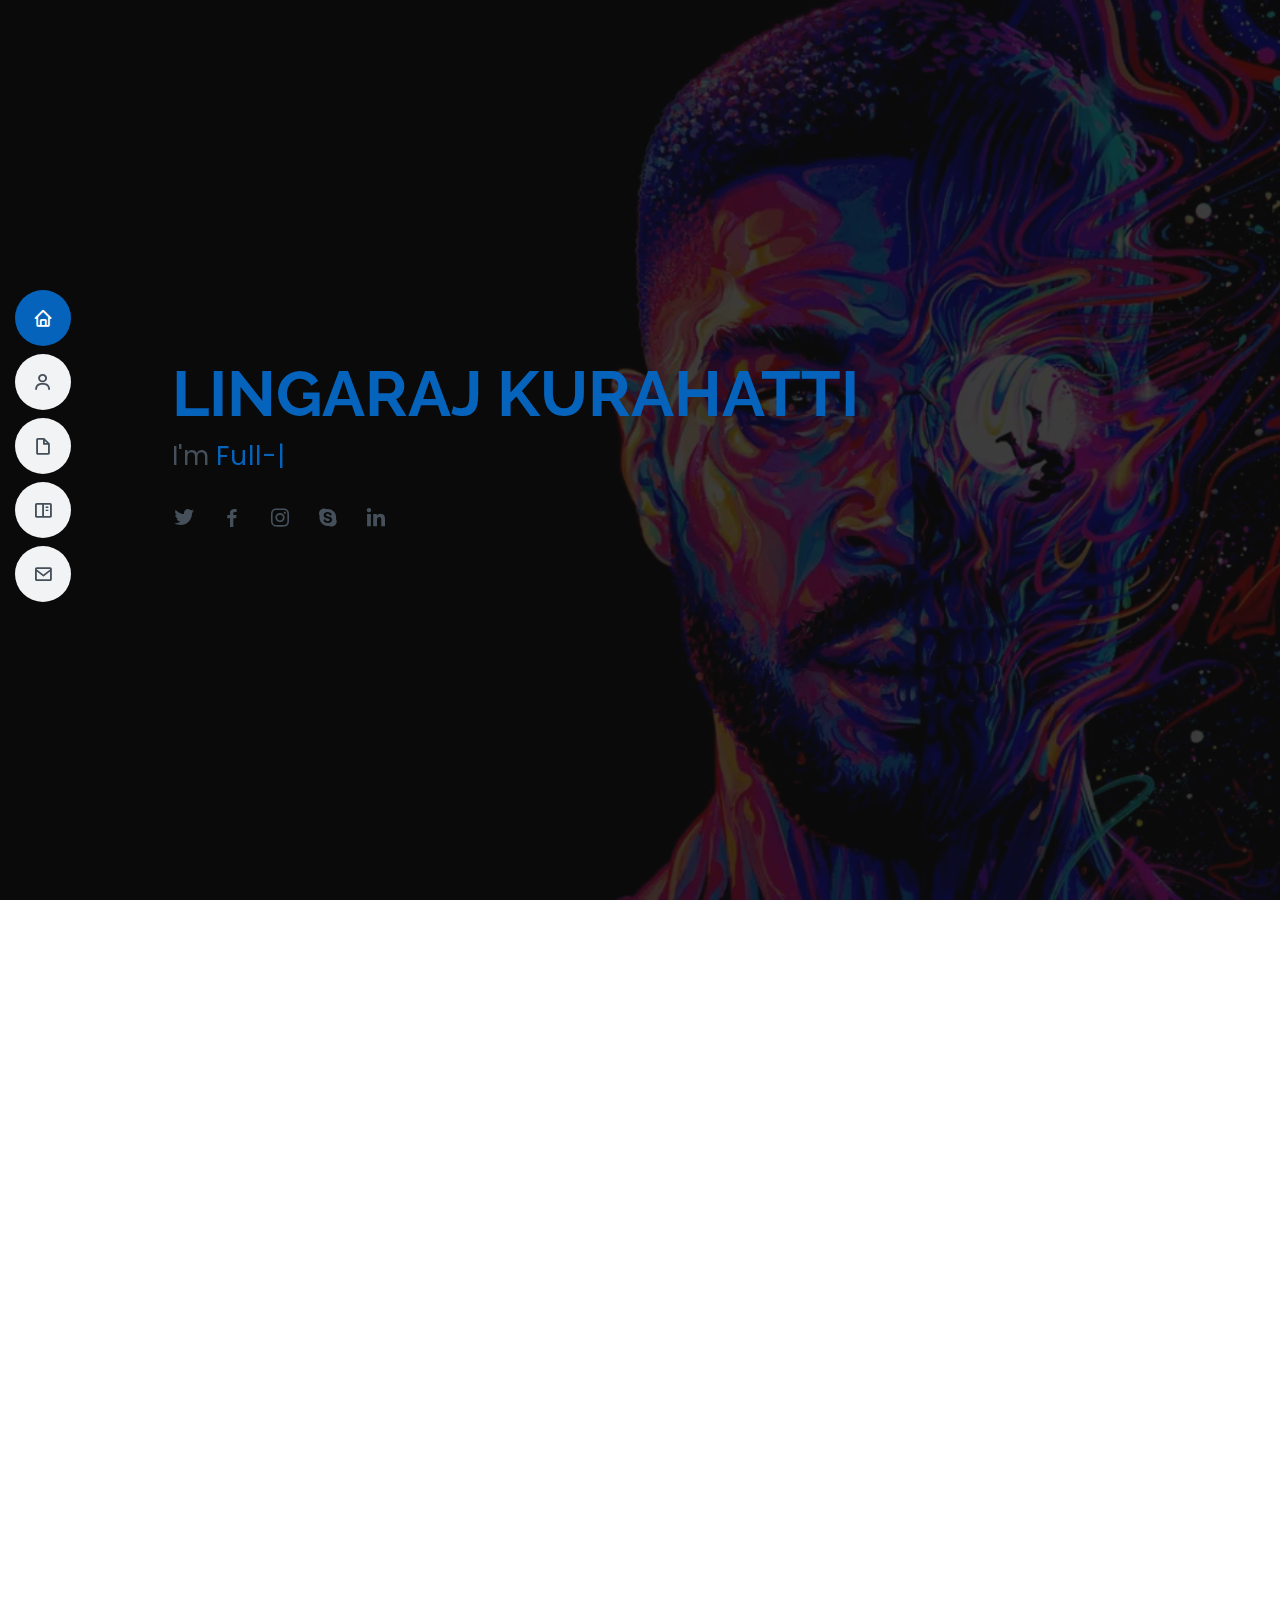
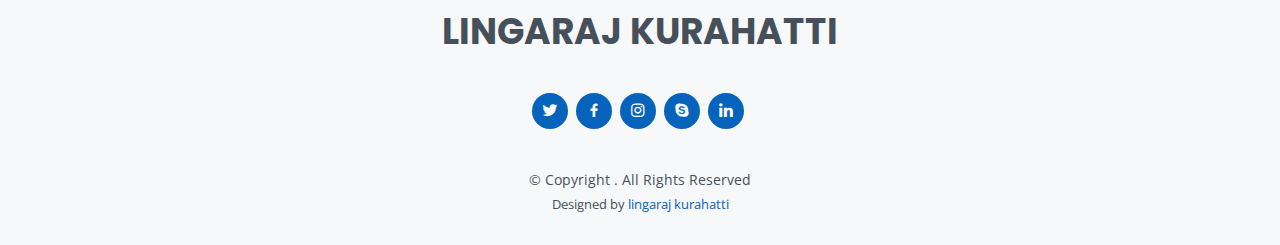
<file: index.html>
<!DOCTYPE html>
<html lang="en">

<head>
    <meta charset="utf-8">
    <meta content="width=device-width, initial-scale=1.0" name="viewport">

    <title>LK</title>
    <link rel="icon" href="assets/img/portfolio/lkrdg[.png" type="image/icon type">
    <meta content="" name="description">
    <meta content="" name="keywords">

    <!-- Favicons -->
    <link href="IMG_20211020_113416.jpg" rel="apple-touch-icon">

    <!-- Google Fonts -->
    <link href="https://fonts.googleapis.com/css?family=Open+Sans:300,300i,400,400i,600,600i,700,700i|Raleway:300,300i,400,400i,500,500i,600,600i,700,700i|Poppins:300,300i,400,400i,500,500i,600,600i,700,700i" rel="stylesheet">

    <!-- Vendor CSS Files -->
    <link href="assets/vendor/aos/aos.css" rel="stylesheet">
    <link href="assets/vendor/bootstrap/css/bootstrap.min.css" rel="stylesheet">
    <link href="assets/vendor/bootstrap-icons/bootstrap-icons.css" rel="stylesheet">
    <link href="assets/vendor/boxicons/css/boxicons.min.css" rel="stylesheet">
    <link href="assets/vendor/glightbox/css/glightbox.min.css" rel="stylesheet">
    <link href="assets/vendor/swiper/swiper-bundle.min.css" rel="stylesheet">

    <!-- Template Main CSS File -->
    <link href="assets/css/style.css" rel="stylesheet">


</head>

<body>

    <!-- ======= Mobile nav toggle button ======= -->
    <!-- <button type="button" class="mobile-nav-toggle d-xl-none"><i class="bi bi-list mobile-nav-toggle"></i></button> -->
    <i class="bi bi-list mobile-nav-toggle d-xl-none"></i>
    <!-- ======= Header ======= -->
    <header id="header" class="d-flex flex-column justify-content-center">

        <nav id="navbar" class="navbar nav-menu">
            <ul>
                <li><a href="#hero" class="nav-link scrollto active"><i class="bx bx-home"></i> <span>Home</span></a></li>
                <li><a href="#about" class="nav-link scrollto"><i class="bx bx-user"></i> <span>About</span></a></li>
                <li><a href="#resume" class="nav-link scrollto"><i class="bx bx-file-blank"></i> <span>Resume</span></a></li>
                <li><a href="#portfolio" class="nav-link scrollto"><i class="bx bx-book-content"></i> <span>Portfolio</span></a></li>
                <!-- <li><a href="#services" class="nav-link scrollto"><i class="bx bx-server"></i> <span>Services</span></a></li> -->
                <li><a href="#contact" class="nav-link scrollto"><i class="bx bx-envelope"></i> <span>Contact</span></a></li>
            </ul>
        </nav>
        <!-- .nav-menu -->

    </header>
    <!-- End Header -->

    <!-- ======= Hero Section ======= -->
    <section id="hero" class="d-flex flex-column justify-content-center">
        <div class="container" data-aos="zoom-in" data-aos-delay="100">
            <h1>LINGARAJ KURAHATTI</h1>
            <p>I'm <span class="typed" data-typed-items="Full-Stack Developer,Web Developer,Wordpress Developer "></span></p>
            <div class="social-links">
                <a href="https://twitter.com/thesachin79?t=vKYsXTBSpNe8LNmCXF4G-A&s=08" class="twitter"><i class="bx bxl-twitter"></i></a>
                <a href="https://www.facebook.com/linga.kurahatti" class="facebook"><i class="bx bxl-facebook"></i></a>
                <a href="https://www.instagram.com/thesachin_____/" class="instagram"><i class="bx bxl-instagram"></i></a>
                <a href="#" class="google-plus"><i class="bx bxl-skype"></i></a>
                <a href="https://www.linkedin.com/in/lpkurahatti" class="linkedin"><i class="bx bxl-linkedin"></i></a>
            </div>
        </div>
    </section>
    <!-- End Hero -->

    <main id="main">

        <!-- ======= About Section ======= -->
        <section id="about" class="about">
            <div class="container" data-aos="fade-up">

                <div class="section-title">
                    <h2>About</h2>
                    <p>lingaraj about</p>
                </div>

                <div class="row">
                    <div class="col-lg-4">
                        <img src="assets/img/portfolio/IMG_20220707_215249_209.jpg" class="img-fluid im" width="300px" alt="">
                    </div>
                    <div class="col-lg-8 pt-4 pt-lg-0 content">
                        <h3>Full-Stack Developer &amp; Web Developer &amp; WordPress Developer.</h3>
                        <!-- <p class="fst-italic">
                            Lorem ipsum dolor sit amet, consectetur adipiscing elit, sed do eiusmod tempor incididunt ut labore et dolore magna aliqua.
                        </p> -->
                        <div class="row">
                            <div class="col-lg-6">
                                <ul>
                                    <li><i class="bi bi-chevron-right"></i> <strong>Birthday:</strong> <span>5 April 1999</span></li>
                                    <li><i class="bi bi-chevron-right"></i> <strong>Phone:</strong> <span>+91 702 282 6779</span></li>
                                    <li><i class="bi bi-chevron-right"></i> <strong>City:</strong> <span>Karnataka, India</span></li>
                                </ul>
                            </div>
                            <div class="col-lg-6">
                                <ul>
                                    <li><i class="bi bi-chevron-right"></i> <strong>Age:</strong> <span>22</span></li>
                                    <li><i class="bi bi-chevron-right"></i> <strong>Degree:</strong> <span>Diploma</span></li>
                                    <li><i class="bi bi-chevron-right"></i> <strong>PhEmailone:</strong> <span>kurahattilingaraj2179@gmail.com</span></li>

                                </ul>
                            </div>
                        </div>
                        <p>
                            I am Lingaraj Kurahatti a computer science enthusiast, specialising in Full Stack Development mainly with PHP (Laravel) Javascript, React js, WordPress, I would love a given opportunity to work with Your Company in an esteemed environment. And I assure you to excel in the role given.
                        </p>
                    </div>
                </div>

            </div>
        </section>
        <!-- End About Section -->

        <!-- ======= Facts Section ======= -->
        <!-- <section id="facts" class="facts">
            <div class="container" data-aos="fade-up">

                <div class="section-title">
                    <h2>Facts</h2>
                    <p>Magnam dolores commodi suscipit. Necessitatibus eius consequatur ex aliquid fuga eum quidem. Sit sint consectetur velit. Quisquam quos quisquam cupiditate. Et nemo qui impedit suscipit alias ea. Quia fugiat sit in iste officiis commodi
                        quidem hic quas.</p>
                </div>

                <div class="row">

                    <div class="col-lg-3 col-md-6">
                        <div class="count-box">
                            <i class="bi bi-emoji-smile"></i>
                            <span data-purecounter-start="0" data-purecounter-end="232" data-purecounter-duration="1" class="purecounter"></span>
                            <p>Happy Clients</p>
                        </div>
                    </div>

                    <div class="col-lg-3 col-md-6 mt-5 mt-md-0">
                        <div class="count-box">
                            <i class="bi bi-journal-richtext"></i>
                            <span data-purecounter-start="0" data-purecounter-end="521" data-purecounter-duration="1" class="purecounter"></span>
                            <p>Projects</p>
                        </div>
                    </div>

                    <div class="col-lg-3 col-md-6 mt-5 mt-lg-0">
                        <div class="count-box">
                            <i class="bi bi-headset"></i>
                            <span data-purecounter-start="0" data-purecounter-end="1463" data-purecounter-duration="1" class="purecounter"></span>
                            <p>Hours Of Support</p>
                        </div>
                    </div>

                    <div class="col-lg-3 col-md-6 mt-5 mt-lg-0">
                        <div class="count-box">
                            <i class="bi bi-award"></i>
                            <span data-purecounter-start="0" data-purecounter-end="25" data-purecounter-duration="1" class="purecounter"></span>
                            <p>Awards</p>
                        </div>
                    </div>

                </div>

            </div>
        </section> -->
        <!-- End Facts Section -->

        <!-- ======= Skills Section ======= -->
        <section id="skills" class="skills section-bg">
            <div class="container" data-aos="fade-up">

                <div class="section-title">
                    <h2>Skills</h2>
                    <p>I had initially started as a Full Stack Developer focusing on PHP Laravel, Html/CSS, WordPress for designing elegant and intuitive websites. I have also developed an interest in React JS to create interactive web apps.</p>
                </div>

                <div class="row skills-content">

                    <div class="col-lg-6">

                        <div class="progress">
                            <span class="skill">HTML <i class="val">100%</i></span>
                            <div class="progress-bar-wrap">
                                <div class="progress-bar" role="progressbar" aria-valuenow="100" aria-valuemin="0" aria-valuemax="100"></div>
                            </div>
                        </div>

                        <div class="progress">
                            <span class="skill">CSS <i class="val">90%</i></span>
                            <div class="progress-bar-wrap">
                                <div class="progress-bar" role="progressbar" aria-valuenow="90" aria-valuemin="0" aria-valuemax="100"></div>
                            </div>
                        </div>

                        <div class="progress">
                            <span class="skill">React js<i class="val">50%</i></span>
                            <div class="progress-bar-wrap">
                                <div class="progress-bar" role="progressbar" aria-valuenow="50" aria-valuemin="0" aria-valuemax="100"></div>
                            </div>
                        </div>
                        <div class="progress">
                            <span class="skill">Bootstrap <i class="val">80%</i></span>
                            <div class="progress-bar-wrap">
                                <div class="progress-bar" role="progressbar" aria-valuenow="80" aria-valuemin="0" aria-valuemax="100"></div>
                            </div>
                        </div>

                        <div class="progress">
                            <span class="skill">JavaScript <i class="val">75%</i></span>
                            <div class="progress-bar-wrap">
                                <div class="progress-bar" role="progressbar" aria-valuenow="75" aria-valuemin="0" aria-valuemax="100"></div>
                            </div>
                        </div>

                    </div>

                    <div class="col-lg-6">

                        <div class="progress">
                            <span class="skill">PHP <i class="val">80%</i></span>
                            <div class="progress-bar-wrap">
                                <div class="progress-bar" role="progressbar" aria-valuenow="80" aria-valuemin="0" aria-valuemax="100"></div>
                            </div>
                        </div>

                        <div class="progress">
                            <span class="skill">mysql<i class="val">60%</i></span>
                            <div class="progress-bar-wrap">
                                <div class="progress-bar" role="progressbar" aria-valuenow="60" aria-valuemin="0" aria-valuemax="100"></div>
                            </div>
                        </div>

                        <div class="progress">
                            <span class="skill">WIX <i class="val">90%</i></span>
                            <div class="progress-bar-wrap">
                                <div class="progress-bar" role="progressbar" aria-valuenow="90" aria-valuemin="0" aria-valuemax="100"></div>
                            </div>
                        </div>
                        <div class="progress">
                            <span class="skill">Wordpress<i class="val">90%</i></span>
                            <div class="progress-bar-wrap">
                                <div class="progress-bar" role="progressbar" aria-valuenow="90" aria-valuemin="0" aria-valuemax="100"></div>
                            </div>
                        </div>

                        

                        <div class="progress">
                            <span class="skill">laravel<i class="val">60%</i></span>
                            <div class="progress-bar-wrap">
                                <div class="progress-bar" role="progressbar" aria-valuenow="60" aria-valuemin="0" aria-valuemax="100"></div>
                            </div>
                        </div>

                    </div>

                </div>

            </div>
        </section>
        <!-- End Skills Section -->

        <!-- ======= Resume Section ======= -->
        <section id="resume" class="resume">
            <div class="container" data-aos="fade-up">

                <div class="section-title">
                    <h2>Resume</h2>
                    <!-- <p>Magnam dolores commodi suscipit. Necessitatibus eius consequatur ex aliquid fuga eum quidem. Sit sint consectetur velit. Quisquam quos quisquam cupiditate. Et nemo qui impedit suscipit alias ea. Quia fugiat sit in iste officiis commodi
                        quidem hic quas.</p> -->
                </div>

                <div class="row">
                    <div class="col-lg-6">
                        <h3 class="resume-title">Sumary</h3>
                        <div class="resume-item pb-0">
                            <h4>LINGARAJ KURAHATTI</h4>
                            <p><em> I am Lingaraj Kurahatti a computer science enthusiast, specialising in Full Stack Development mainly with PHP (Laravel) Javascript, React js, WordPress, I would love a given opportunity to work with Your Company in an esteemed environment. And I assure you to excel in the role given.</em></p>
                            <ul>
                                <li>konkana kurahatti</li>
                                <li>(702) 282-6779</li>
                                <li>kurahattilingaraj@gmail.com</li>
                            </ul>
                        </div>

                        <h3 class="resume-title">Education</h3>
                        <div class="resume-item">
                            <h4>diploma computer science </h4>
                            <h5>2016 - 2020</h5>
                            <p><em>Goverment Polytechnic Hubli</em></p>
                            <p>My college, Government Polytechnic for which I acquired a Diploma in Comp Sci, Hubli has sowed a seed of fundamentals of computer science and from which later I developed a keen interest in learning web development.</p>
                        </div>
                        <div class="resume-item">
                            <h4>10TH</h4>
                            <h5>2015</h5>
                            <p><em>S S R H S S SIDDAGANGA MATH TUMKUR</em></p>
                            <p>I have cleared my school in Tumkur, SSRHSS Siddaganga math Tumkur, in prominent schools. As a curious student, my school’s teachers have answered a lot of my queries. Hence I managed to get a result of 78% in SSLC.</p>
                        </div>
                    </div>
                    <div class="col-lg-6">
                        <h3 class="resume-title">Professional Experience</h3>
                          <div class="resume-item">
                            <h4>Wordpress Developer</h4>
                            <h5>2022 - 2023</h5>
                            <p><em>Creative Nuts</em></p>
                            <!-- <ul>
                                <li>Developed numerous marketing programs (logos, brochures,infographics, presentations, and advertisements).</li>
                                <li>Managed up to 5 projects or tasks at a given time while under pressure</li>
                                <li>Recommended and consulted with clients on the most appropriate graphic design</li>
                                <li>Created 4+ design presentations and proposals a month for clients and account managers</li>
                            </ul> -->
                            <p>Here I joined WordPress Designer and accomplished several tasks and became Full Stack Developer with taking lead in projects.</p>
                        </div>
                        <div class="resume-item">
                            <h4>full-stack developer</h4>
                            <h5>2021 - 2022</h5>
                            <p><em>Suvarna tech solution Hubli</em></p>
                            <p>Joined Suvarna Tech Solution and completed several projects and gained tons of experience in Software Engineering. I am currently working there as a Full Stack Developer</p>
                        </div>
                        <a  href="assets/img/portfolio/LINGARAJ.pdf" class="button-63" download="assets/img/portfolio/LINGARAJ's Resume.pdf" role="button">RESUME</a>
                    </div>
                </div>
            </div>
        </section>
        <!-- End Resume Section -->

        <!-- ======= Portfolio Section ======= -->
        <section id="portfolio" class="portfolio section-bg">
            <div class="container" data-aos="fade-up">

                <div class="section-title">
                    <h2>Portfolio</h2>
                    <p></p>
                </div>

                <div class="row">
                    <div class="col-lg-12 d-flex justify-content-center" data-aos="fade-up" data-aos-delay="100">
                        <ul id="portfolio-flters">
                            <li data-filter="*" class="filter-active">All</li>
                            <li data-filter=".filter-app">WORDPRESS</li>
                            <li data-filter=".filter-web">Web</li>
                        </ul>
                    </div>
                </div>

                <div class="row portfolio-container" data-aos="fade-up" data-aos-delay="200">

                    <div class="col-lg-4 col-md-6 portfolio-item filter-app">
                        <div class="portfolio-wrap">
                            <img src="assets/img/portfolio/Screenshot 2022-03-24 105422.jpg" class="img-fluid" alt="">
                            <div class="portfolio-info">
                                <h4>GO GO GADGETS</h4>
                                <p>WORDPRESS</p>
                                <div class="portfolio-links">
                                    <a href="assets/img/portfolio/go 2.jpg" data-gallery="portfolioGallery" class="portfolio-lightbox" title="e commerce using Wordpress"><i class="bx bx-plus"></i></a>
                                    <a href="portfolio-details.html" class="portfolio-details-lightbox" data-glightbox="type: external" title="Portfolio Details"><i class="bx bx-link"></i></a>
                                </div>
                            </div>
                        </div>
                    </div>

                    <div class="col-lg-4 col-md-6 portfolio-item filter-web">
                        <div class="portfolio-wrap">
                            <img src="assets/img/portfolio/rcb.png" class="img-fluid" alt="">
                            <div class="portfolio-info">
                                <h4>RCB</h4>
                                <p>JavaScript</p>
                                <div class="portfolio-links">
                                    <a href="assets/img/portfolio/rcb.png" data-gallery="portfolioGallery" class="portfolio-lightbox" title="Static web page using JavaScript"><i class="bx bx-plus"></i></a>
                                    <a href="assets/web/rcb.html" class="portfolio-details-lightbox" data-glightbox="type: external" title="Portfolio Details"><i class="bx bx-link"></i></a>
                                </div>
                            </div>
                        </div>
                    </div>

                    <div class="col-lg-4 col-md-6 portfolio-item filter-app">
                        <div class="portfolio-wrap">
                            <img src="assets/img/portfolio/photo1.jpg" class="img-fluid" alt="">
                            <div class="portfolio-info">
                                <h4>
                                    Creative Photography</h4>
                                <p>WORDPRESS</p>
                                <div class="portfolio-links">
                                    <a href="assets/img/portfolio/photo2.jpg" data-gallery="portfolioGallery" class="portfolio-lightbox" title="Creative Photography using WordPress"><i class="bx bx-plus"></i></a>
                                    <a href="portfolio-details.html" class="portfolio-details-lightbox" data-glightbox="type: external" title="Portfolio Details"><i class="bx bx-link"></i></a>
                                </div>
                            </div>
                        </div>
                    </div> 

                     <div class="col-lg-4 col-md-6 portfolio-item filter-web">
                        <div class="portfolio-wrap">
                            <img src="assets/img/portfolio/how to start screen recording in windows 11 - Google Search - Google Chrome 28-03-2022 12_36_38.png" class="img-fluid" alt="">
                            <div class="portfolio-info">
                                <h4>NETFLIX CLONE</h4>
                                <p>REACT JS</p>
                                <div class="portfolio-links">
                                    <a href="assets/img/portfolio/how to start screen recording in windows 11 - Google Search - Google Chrome 28-03-2022 12_36_38.png" data-gallery="portfolioGallery" class="portfolio-lightbox" title="NETFLIX CLONE USING REACT JS"><i class="bx bx-plus"></i></a>
                                    <a href="portfolio-details.html" class="portfolio-details-lightbox" data-glightbox="type: external" title="Portfolio Details"><i class="bx bx-link"></i></a>
                                </div>
                            </div>
                        </div>
                    </div>
                    
                    <div class="col-lg-4 col-md-6 portfolio-item filter-web">
                        <div class="portfolio-wrap">
                            <img src="assets/img/portfolio/REACTPORTFOLIO.png" class="img-fluid" alt="">
                            <div class="portfolio-info">
                                <h4>PORTFOLIO</h4>
                                <p>REACT JS</p>
                                <div class="portfolio-links">
                                    <a href="assets/img/portfolio/REACTPORTFOLIO.png" data-gallery="portfolioGallery" class="portfolio-lightbox" title="PORTFOLIO USING REACT JS"><i class="bx bx-plus"></i></a>
                                    <a href="portfolio-details.html" class="portfolio-details-lightbox" data-glightbox="type: external" title="Portfolio Details"><i class="bx bx-link"></i></a>
                                </div>
                            </div>
                        </div>
                    </div>


                    <div class="col-lg-4 col-md-6 portfolio-item filter-web">
                        <div class="portfolio-wrap">
                            <img src="assets/img/portfolio/covid.png" class="img-fluid" alt="">
                            <div class="portfolio-info">
                                <h4>COVID-19</h4>
                                <p>covid-19</p>
                                <div class="portfolio-links">
                                    <a href="assets/img/portfolio/covid.png" data-gallery="portfolioGallery" class="portfolio-lightbox" title="COVID-19 "><i class="bx bx-plus"></i></a>
                                    <a href="https://sachinkkt.github.io/covid-19/" class="portfolio-details-lightbox" data-glightbox="type: external" title="Portfolio Details"><i class="bx bx-link"></i></a>
                                </div>
                            </div>
                        </div>
                    </div>

                     <div class="col-lg-4 col-md-6 portfolio-item filter-app">
                        <div class="portfolio-wrap">
                            <img src="assets/img/portfolio/crypto news.png" class="img-fluid" alt="">
                            <div class="portfolio-info">
                                <h4>Crypto news</h4>
                                <p>WORDPRESS</p>
                                <div class="portfolio-links">
                                    <a href="assets/img/portfolio/crypto news.png" data-gallery="portfolioGallery" class="portfolio-lightbox" title="Crypto News using WordPress"><i class="bx bx-plus"></i></a>
                                    <a href="portfolio-details.html" class="portfolio-details-lightbox" data-glightbox="type: external" title="Portfolio Details"><i class="bx bx-link"></i></a>
                                </div>
                            </div>
                        </div>
                    </div>

                    <div class="col-lg-4 col-md-6 portfolio-item filter-web">
                        <div class="portfolio-wrap">
                            <img src="assets/img/portfolio/bike1.jpg" class="img-fluid" alt="">
                            <div class="portfolio-info">
                                <h4> Online Bike Rental</h4>
                                <p>PHP</p>
                                <div class="portfolio-links">
                                    <a href="assets/img/portfolio/bike2.jpg" data-gallery="portfolioGallery" class="portfolio-lightbox" title="Online Bike Rental using PHP"><i class="bx bx-plus"></i></a>
                                    <a href="portfolio-details.html" class="portfolio-details-lightbox" data-glightbox="type: external" title="Portfolio Details"><i class="bx bx-link"></i></a>
                                </div>
                            </div>
                        </div>
                    </div> 

                    <div class="col-lg-4 col-md-6 portfolio-item filter-web">
                        <div class="portfolio-wrap">
                            <img src="assets/img/portfolio/net1.jpg" class="img-fluid" alt="">
                            <div class="portfolio-info">
                                <h4>PHP NETFLIX CLONE</h4>
                                <p>PHP</p>
                                <div class="portfolio-links">
                                    <a href="assets/img/portfolio/net2.jpg" data-gallery="portfolioGallery" class="portfolio-lightbox" title="PHP NETFLIX CLONE USING PHP"><i class="bx bx-plus"></i></a>
                                    <a href="portfolio-details.html" class="portfolio-details-lightbox" data-glightbox="type: external" title="Portfolio Details"><i class="bx bx-link"></i></a>
                                </div>
                            </div>
                        </div>
                    </div> 

                    <div class="col-lg-4 col-md-6 portfolio-item filter-web">
                        <div class="portfolio-wrap">
                            <img src="assets/img/portfolio/web1.png" class="img-fluid" alt="">
                            <div class="portfolio-info">
                                <h4>LARAVEL E-COMMERCE</h4>
                                <p>laravel</p>
                                <div class="portfolio-links">
                                    <a href="assets/img/portfolio/web1.png" data-gallery="portfolioGallery" class="portfolio-lightbox" title="LARAVEL"><i class="bx bx-plus"></i></a>
                                    <a href="assets/web/covid.html" class="portfolio-details-lightbox" data-glightbox="type: external" title="Portfolio Details"><i class="bx bx-link"></i></a>
                                </div>
                            </div>
                        </div>
                    </div>

                </div>

            </div>
        </section>
        <!-- End Portfolio Section -->

        <!-- ======= Services Section ======= -->
        <!-- <section id="services" class="services">
            <div class="container" data-aos="fade-up">

                <div class="section-title">
                    <h2>Services</h2>
                    <p>Magnam dolores commodi suscipit. Necessitatibus eius consequatur ex aliquid fuga eum quidem. Sit sint consectetur velit. Quisquam quos quisquam cupiditate. Et nemo qui impedit suscipit alias ea. Quia fugiat sit in iste officiis commodi
                        quidem hic quas.</p>
                </div>

                <div class="row">

                    <div class="col-lg-4 col-md-6 d-flex align-items-stretch" data-aos="zoom-in" data-aos-delay="100">
                        <div class="icon-box iconbox-blue">
                            <div class="icon">
                                <svg width="100" height="100" viewBox="0 0 600 600" xmlns="http://www.w3.org/2000/svg">
                  <path stroke="none" stroke-width="0" fill="#f5f5f5" d="M300,521.0016835830174C376.1290562159157,517.8887921683347,466.0731472004068,529.7835943286574,510.70327084640275,468.03025145048787C554.3714126377745,407.6079735673963,508.03601936045806,328.9844924480964,491.2728898941984,256.3432110539036C474.5976632858925,184.082847569629,479.9380746630129,96.60480741107993,416.23090153303,58.64404602377083C348.86323505073057,18.502131276798302,261.93793281208167,40.57373210992963,193.5410806939664,78.93577620505333C130.42746243093433,114.334589627462,98.30271207620316,179.96522072025542,76.75703585869454,249.04625023123273C51.97151888228291,328.5150500222984,13.704378332031375,421.85034740162234,66.52175969318436,486.19268352777647C119.04800174914682,550.1803526380478,217.28368757567262,524.383925680826,300,521.0016835830174"></path>
                </svg>
                                <i class="bx bxl-dribbble"></i>
                            </div>
                            <h4><a href="">Lorem Ipsum</a></h4>
                            <p>Voluptatum deleniti atque corrupti quos dolores et quas molestias excepturi</p>
                        </div>
                    </div>

                    <div class="col-lg-4 col-md-6 d-flex align-items-stretch mt-4 mt-md-0" data-aos="zoom-in" data-aos-delay="200">
                        <div class="icon-box iconbox-orange ">
                            <div class="icon">
                                <svg width="100" height="100" viewBox="0 0 600 600" xmlns="http://www.w3.org/2000/svg">
                  <path stroke="none" stroke-width="0" fill="#f5f5f5" d="M300,582.0697525312426C382.5290701553225,586.8405444964366,449.9789794690241,525.3245884688669,502.5850820975895,461.55621195738473C556.606425686781,396.0723002908107,615.8543463187945,314.28637112970534,586.6730223649479,234.56875336149918C558.9533121215079,158.8439757836574,454.9685369536778,164.00468322053177,381.49747125262974,130.76875717737553C312.15926192815925,99.40240125094834,248.97055460311594,18.661163978235184,179.8680185752513,50.54337015887873C110.5421016452524,82.52863877960104,119.82277516462835,180.83849132639028,109.12597500060166,256.43424936330496C100.08760227029461,320.3096726198365,92.17705696193138,384.0621239912766,124.79988738764834,439.7174275375508C164.83382741302287,508.01625554203684,220.96474134820875,577.5009287672846,300,582.0697525312426"></path>
                </svg>
                                <i class="bx bx-file"></i>
                            </div>
                            <h4><a href="">Sed Perspiciatis</a></h4>
                            <p>Duis aute irure dolor in reprehenderit in voluptate velit esse cillum dolore</p>
                        </div>
                    </div>

                    <div class="col-lg-4 col-md-6 d-flex align-items-stretch mt-4 mt-lg-0" data-aos="zoom-in" data-aos-delay="300">
                        <div class="icon-box iconbox-pink">
                            <div class="icon">
                                <svg width="100" height="100" viewBox="0 0 600 600" xmlns="http://www.w3.org/2000/svg">
                  <path stroke="none" stroke-width="0" fill="#f5f5f5" d="M300,541.5067337569781C382.14930387511276,545.0595476570109,479.8736841581634,548.3450877840088,526.4010558755058,480.5488172755941C571.5218469581645,414.80211281144784,517.5187510058486,332.0715597781072,496.52539010469104,255.14436215662573C477.37192572678356,184.95920475031193,473.57363656557914,105.61284051026155,413.0603344069578,65.22779650032875C343.27470386102294,18.654635553484475,251.2091493199835,5.337323636656869,175.0934190732945,40.62881213300186C97.87086631185822,76.43348514350839,51.98124368387456,156.15599469081315,36.44837278890362,239.84606092416172C21.716077023791087,319.22268207091537,43.775223500013084,401.1760424656574,96.891909868211,461.97329694683043C147.22146801428983,519.5804099606455,223.5754009179313,538.201503339737,300,541.5067337569781"></path>
                </svg>
                                <i class="bx bx-tachometer"></i>
                            </div>
                            <h4><a href="">Magni Dolores</a></h4>
                            <p>Excepteur sint occaecat cupidatat non proident, sunt in culpa qui officia</p>
                        </div>
                    </div>

                    <div class="col-lg-4 col-md-6 d-flex align-items-stretch mt-4" data-aos="zoom-in" data-aos-delay="100">
                        <div class="icon-box iconbox-yellow">
                            <div class="icon">
                                <svg width="100" height="100" viewBox="0 0 600 600" xmlns="http://www.w3.org/2000/svg">
                  <path stroke="none" stroke-width="0" fill="#f5f5f5" d="M300,503.46388370962813C374.79870501325706,506.71871716319447,464.8034551963731,527.1746412648533,510.4981551193396,467.86667711651364C555.9287308511215,408.9015244558933,512.6030010748507,327.5744911775523,490.211057578863,256.5855673507754C471.097692560561,195.9906835881958,447.69079081568157,138.11976852964426,395.19560036434837,102.3242989838813C329.3053358748298,57.3949838291264,248.02791733380457,8.279543830951368,175.87071277845988,42.242879143198664C103.41431057327972,76.34704239035025,93.79494320519305,170.9812938413882,81.28167332365135,250.07896920659033C70.17666984294237,320.27484674793965,64.84698225790005,396.69656628748305,111.28512138212992,450.4950937839243C156.20124167950087,502.5303643271138,231.32542653798444,500.4755392045468,300,503.46388370962813"></path>
                </svg>
                                <i class="bx bx-layer"></i>
                            </div>
                            <h4><a href="">Nemo Enim</a></h4>
                            <p>At vero eos et accusamus et iusto odio dignissimos ducimus qui blanditiis</p>
                        </div>
                    </div>

                    <div class="col-lg-4 col-md-6 d-flex align-items-stretch mt-4" data-aos="zoom-in" data-aos-delay="200">
                        <div class="icon-box iconbox-red">
                            <div class="icon">
                                <svg width="100" height="100" viewBox="0 0 600 600" xmlns="http://www.w3.org/2000/svg">
                  <path stroke="none" stroke-width="0" fill="#f5f5f5" d="M300,532.3542879108572C369.38199826031484,532.3153073249985,429.10787420159085,491.63046689027357,474.5244479745417,439.17860296908856C522.8885846962883,383.3225815378663,569.1668002868075,314.3205725914397,550.7432151929288,242.7694973846089C532.6665558377875,172.5657663291529,456.2379748765914,142.6223662098291,390.3689995646985,112.34683881706744C326.66090330228417,83.06452184765237,258.84405631176094,53.51806209861945,193.32584062364296,78.48882559362697C121.61183558270385,105.82097193414197,62.805066853699245,167.19869350419734,48.57481801355237,242.6138429142374C34.843463184063346,315.3850353017275,76.69343916112496,383.4422959591041,125.22947124332185,439.3748458443577C170.7312796277747,491.8107796887764,230.57421082200815,532.3932930995766,300,532.3542879108572"></path>
                </svg>
                                <i class="bx bx-slideshow"></i>
                            </div>
                            <h4><a href="">Dele Cardo</a></h4>
                            <p>Quis consequatur saepe eligendi voluptatem consequatur dolor consequuntur</p>
                        </div>
                    </div>

                    <div class="col-lg-4 col-md-6 d-flex align-items-stretch mt-4" data-aos="zoom-in" data-aos-delay="300">
                        <div class="icon-box iconbox-teal">
                            <div class="icon">
                                <svg width="100" height="100" viewBox="0 0 600 600" xmlns="http://www.w3.org/2000/svg">
                  <path stroke="none" stroke-width="0" fill="#f5f5f5" d="M300,566.797414625762C385.7384707136149,576.1784315230908,478.7894351017131,552.8928747891023,531.9192734346935,484.94944893311C584.6109503024035,417.5663521118492,582.489472248146,322.67544863468447,553.9536738515405,242.03673114598146C529.1557734026468,171.96086150256528,465.24506316201064,127.66468636344209,395.9583748389544,100.7403814666027C334.2173773831606,76.7482773500951,269.4350130405921,84.62216499799875,207.1952322260088,107.2889140133804C132.92018162631612,134.33871894543012,41.79353780512637,160.00259165414826,22.644507872594943,236.69541883565114C3.319112789854554,314.0945973066697,72.72355303640163,379.243833228382,124.04198916343866,440.3218312028393C172.9286146004772,498.5055451809895,224.45579914871206,558.5317968840102,300,566.797414625762"></path>
                </svg>
                                <i class="bx bx-arch"></i>
                            </div>
                            <h4><a href="">Divera Don</a></h4>
                            <p>Modi nostrum vel laborum. Porro fugit error sit minus sapiente sit aspernatur</p>
                        </div>
                    </div>

                </div>

            </div>
        </section> -->
        <!-- End Services Section -->

        <!-- ======= Contact Section ======= -->
        <section id="contact" class="contact">
            <div class="container" data-aos="fade-up">

                <div class="section-title">
                    <h2>Contact</h2>
                </div>

                <div class="row mt-1">

                    <div class="col-lg-4">
                        <div class="info">
                            <div class="address">
                                <i class="bi bi-geo-alt"></i>
                                <h4>Location:</h4>
                                <p>konkana kurahatti post:-rottigwad </p>
                            </div>

                            <div class="email">
                                <i class="bi bi-envelope"></i>
                                <h4>Email:</h4>
                                <p>kurahattilingaraj2179@gmail.com</p>
                            </div>

                            <div class="phone">
                                <i class="bi bi-phone"></i>
                                <h4>Call:</h4>
                                <p>+91 702 282 6779</p>
                            </div>

                        </div>

                    </div>

                    <div class="col-lg-8 mt-5 mt-lg-0">

                        <form action="forms/contact.php" method="post" role="form" class="php-email-form">
                            <div class="row">
                                <div class="col-md-6 form-group">
                                    <input type="text" name="name" class="form-control" id="name" placeholder="Your Name" required>
                                </div>
                                <div class="col-md-6 form-group mt-3 mt-md-0">
                                    <input type="email" class="form-control" name="email" id="email" placeholder="Your Email" required>
                                </div>
                            </div>
                            <div class="form-group mt-3">
                                <input type="text" class="form-control" name="subject" id="subject" placeholder="Subject" required>
                            </div>
                            <div class="form-group mt-3">
                                <textarea class="form-control" name="message" rows="5" placeholder="Message" required></textarea>
                            </div>
                            <div class="my-3">
                                <div class="loading">Loading</div>
                                <div class="error-message"></div>
                                <div class="sent-message">Your message has been sent. Thank you!</div>
                            </div>
                            <div class="text-center"><button type="submit">Send Message</button></div>
                        </form>

                    </div>

                </div>

            </div>
        </section>
        <!-- End Contact Section -->

    </main>
    <!-- End #main -->

    <!-- ======= Footer ======= -->
    <footer id="footer">
        <div class="container">
            <h3>LINGARAJ KURAHATTI</h3>
            <p></p>
            <div class="social-links">
                <a href="https://twitter.com/thesachin79?t=vKYsXTBSpNe8LNmCXF4G-A&s=08" class="twitter"><i class="bx bxl-twitter"></i></a>
                <a href="https://www.facebook.com/linga.kurahatti" class="facebook"><i class="bx bxl-facebook"></i></a>
                <a href="https://www.instagram.com/thesachin_____/" class="instagram"><i class="bx bxl-instagram"></i></a>
                <a href="#" class="google-plus"><i class="bx bxl-skype"></i></a>
                <a href="https://www.linkedin.com/in/lingaraj-kurahatti-44814218a" class="linkedin"><i class="bx bxl-linkedin"></i></a>
            </div>
            <div class="copyright">
                &copy; Copyright <strong><span></span></strong>. All Rights Reserved
            </div>
            <div class="credits">

                Designed by <a href="https://www.linkedin.com/in/lingaraj-kurahatti-44814218a">lingaraj kurahatti</a>
            </div>
        </div>
    </footer>
    <!-- End Footer -->

    <div id="preloader"></div>
    <a href="#" class="back-to-top d-flex align-items-center justify-content-center"><i class="bi bi-arrow-up-circle-fill"></i></a>

    <!-- Vendor JS Files -->
    <script src="assets/vendor/purecounter/purecounter.js"></script>
    <script src="assets/vendor/aos/aos.js"></script>
    <script src="assets/vendor/bootstrap/js/bootstrap.bundle.min.js"></script>
    <script src="assets/vendor/glightbox/js/glightbox.min.js"></script>
    <script src="assets/vendor/isotope-layout/isotope.pkgd.min.js"></script>
    <script src="assets/vendor/swiper/swiper-bundle.min.js"></script>
    <script src="assets/vendor/typed.js/typed.min.js"></script>
    <script src="assets/vendor/waypoints/noframework.waypoints.js"></script>
    <script src="assets/vendor/php-email-form/validate.js"></script>

    <!-- Template Main JS File -->
    <script src="assets/js/main.js"></script>

</body>

</html>
</file>
<file: assets/css/style.css>
body {
    font-family: "Open Sans", sans-serif;
    color: #272829;
}
.button-63 {
    align-items: center;
    background-image: linear-gradient(144deg,#AF40FF, #5B42F3 50%,#00DDEB);
    border: 0;
    border-radius: 8px;
    box-shadow: rgba(151, 65, 252, 0.2) 0 15px 30px -5px;
    box-sizing: border-box;
    color: #FFFFFF;
    display: flex;
    font-family: Phantomsans, sans-serif;
    font-size: 5px;
    justify-content: center;
    /* line-height: 0.5em; */
    max-width: 20%;
    min-width: 40px;
    padding: 5px 5px;
    text-decoration: none;
    user-select: none;
    -webkit-user-select: none;
    touch-action: manipulation;
    white-space: nowrap;
    cursor: pointer;
  }
  
  .button-63:active,
  .button-63:hover {
    outline: 0;
  }
  
  @media (min-width: 768px) {
    .button-63 {
      font-size: 24px;
      min-width: 196px;
    }
  }

a {
    color: #0563bb;
    text-decoration: none;
}

a:hover {
    color: #067ded;
    text-decoration: none;
}

h1,
h2,
h3,
h4,
h5,
h6 {
    font-family: "Raleway", sans-serif;
}


/*--------------------------------------------------------------
# Back to top button
--------------------------------------------------------------*/

.back-to-top {
    position: fixed;
    visibility: hidden;
    opacity: 0;
    right: 15px;
    bottom: 15px;
    z-index: 996;
    background: #0563bb;
    width: 40px;
    height: 40px;
    border-radius: 50px;
    transition: all 0.4s;
}

.back-to-top i {
    font-size: 28px;
    color: #fff;
    line-height: 0;
}

.back-to-top:hover {
    background: #0678e3;
    color: #fff;
}

.back-to-top.active {
    visibility: visible;
    opacity: 1;
}


/*--------------------------------------------------------------
# Preloader
--------------------------------------------------------------*/

#preloader {
    position: fixed;
    top: 0;
    left: 0;
    right: 0;
    bottom: 0;
    z-index: 9999;
    overflow: hidden;
    background: #fff;
}

#preloader:before {
    content: "";
    position: fixed;
    top: calc(50% - 30px);
    left: calc(50% - 30px);
    border: 6px solid #0563bb;
    border-top-color: #fff;
    border-bottom-color: #fff;
    border-radius: 50%;
    width: 60px;
    height: 60px;
    -webkit-animation: animate-preloader 1s linear infinite;
    animation: animate-preloader 1s linear infinite;
}

@-webkit-keyframes animate-preloader {
    0% {
        transform: rotate(0deg);
    }
    100% {
        transform: rotate(360deg);
    }
}

@keyframes animate-preloader {
    0% {
        transform: rotate(0deg);
    }
    100% {
        transform: rotate(360deg);
    }
}


/*--------------------------------------------------------------
# Disable aos animation delay on mobile devices
--------------------------------------------------------------*/

@media screen and (max-width: 768px) {
    [data-aos-delay] {
        transition-delay: 0 !important;
    }
}


/*--------------------------------------------------------------
# Header
--------------------------------------------------------------*/

#header {
    position: fixed;
    top: 0;
    left: 0;
    bottom: 0;
    z-index: 9997;
    transition: all 0.5s;
    padding: 15px;
    overflow-y: auto;
}

@media (max-width: 992px) {
    #header {
        width: 300px;
        background: #fff;
        border-right: 1px solid #e6e9ec;
        left: -300px;
    }
}

@media (min-width: 992px) {
    #main {
        margin-left: 100px;
    }
}


/*--------------------------------------------------------------
# Navigation Menu
--------------------------------------------------------------*/


/**
* Desktop Navigation 
*/

.nav-menu {
    padding: 0;
    display: block;
}

.nav-menu * {
    margin: 0;
    padding: 0;
    list-style: none;
}

.nav-menu>ul>li {
    position: relative;
    white-space: nowrap;
}

.nav-menu a,
.nav-menu a:focus {
    display: flex;
    align-items: center;
    color: #45505b;
    padding: 10px 18px;
    margin-bottom: 8px;
    transition: 0.3s;
    font-size: 15px;
    border-radius: 50px;
    background: #f2f3f5;
    height: 56px;
    width: 100%;
    overflow: hidden;
    transition: 0.3s;
}

.nav-menu a i,
.nav-menu a:focus i {
    font-size: 20px;
}

.nav-menu a span,
.nav-menu a:focus span {
    padding: 0 5px 0 7px;
    color: #45505b;
}

@media (min-width: 992px) {
    .nav-menu a,
    .nav-menu a:focus {
        width: 56px;
    }
    .nav-menu a span,
    .nav-menu a:focus span {
        display: none;
        color: #fff;
    }
}

.nav-menu a:hover,
.nav-menu .active,
.nav-menu .active:focus,
.nav-menu li:hover>a {
    color: #fff;
    background: #0563bb;
}

.nav-menu a:hover span,
.nav-menu .active span,
.nav-menu .active:focus span,
.nav-menu li:hover>a span {
    color: #fff;
}

.nav-menu a:hover,
.nav-menu li:hover>a {
    width: 100%;
    color: #fff;
}

.nav-menu a:hover span,
.nav-menu li:hover>a span {
    display: block;
}


/**
* Mobile Navigation 
*/

.mobile-nav-toggle {
    position: fixed;
    right: 10px;
    top: 10px;
    z-index: 9998;
    border: 0;
    background: none;
    font-size: 28px;
    transition: all 0.4s;
    outline: none !important;
    line-height: 0;
    cursor: pointer;
    border-radius: 50px;
    padding: 5px;
}

.mobile-nav-toggle i {
    color: #45505b;
}

.mobile-nav-active {
    overflow: hidden;
}

.mobile-nav-active #header {
    left: 0;
}

.mobile-nav-active .mobile-nav-toggle {
    color: #fff;
    background-color: #0563bb;
}


/*--------------------------------------------------------------
# Hero Section
--------------------------------------------------------------*/

#hero {
    width: 100%;
    height: 100vh;
    background: url("im2.jpg") center no-repeat;
    background-size: cover;
    /* background: black; */
    position: relative;
}

@media (min-width: 992px) {
    #hero {
        padding-left: 160px;
    }
}

#hero:before {
    content: "";
    background: rgba(12, 12, 12, 0.8);
    position: absolute;
    bottom: 0;
    top: 0;
    left: 0;
    right: 0;
}

#hero h1 {
    margin: 0;
    font-size: 64px;
    font-weight: 700;
    line-height: 56px;
    color: #0563bb;
}

#hero p {
    color: #45505b;
    margin: 15px 0 0 0;
    font-size: 26px;
    font-family: "Poppins", sans-serif;
}

#hero p span {
    color: #0563bb;
    letter-spacing: 1px;
}

#hero .social-links {
    margin-top: 30px;
}

#hero .social-links a {
    font-size: 24px;
    display: inline-block;
    color: #45505b;
    line-height: 1;
    margin-right: 20px;
    transition: 0.3s;
}

#hero .social-links a:hover {
    color: #0563bb;
}

@media (max-width: 992px) {
    #hero {
        text-align: center;
    }
    #hero h1 {
        font-size: 32px;
        line-height: 36px;
    }
    #hero p {
        margin-top: 10px;
        font-size: 20px;
        line-height: 24px;
    }
}


/*--------------------------------------------------------------
# Sections General
--------------------------------------------------------------*/

section {
    padding: 60px 0;
    overflow: hidden;
}

.section-title {
    text-align: center;
    padding-bottom: 30px;
}

.section-title h2 {
    font-size: 32px;
    font-weight: bold;
    text-transform: uppercase;
    margin-bottom: 20px;
    padding-bottom: 20px;
    position: relative;
    color: #45505b;
}

.section-title h2::before {
    content: "";
    position: absolute;
    display: block;
    width: 120px;
    height: 1px;
    background: #ddd;
    bottom: 1px;
    left: calc(50% - 60px);
}

.section-title h2::after {
    content: "";
    position: absolute;
    display: block;
    width: 40px;
    height: 3px;
    background: #0563bb;
    bottom: 0;
    left: calc(50% - 20px);
}

.section-title p {
    margin-bottom: 0;
}


/*--------------------------------------------------------------
# About
--------------------------------------------------------------*/

.about .content h3 {
    font-weight: 700;
    font-size: 26px;
    color: #728394;
}

.about .content ul {
    list-style: none;
    padding: 0;
}

.about .content ul li {
    margin-bottom: 20px;
    display: flex;
    align-items: center;
}

.about .content ul strong {
    margin-right: 10px;
}

.about .content ul i {
    font-size: 16px;
    margin-right: 5px;
    color: #0563bb;
    line-height: 0;
}

.about .content p:last-child {
    margin-bottom: 0;
}

.im {
    border-radius: 10%;
}


/*--------------------------------------------------------------
# Facts
--------------------------------------------------------------*/

.facts .count-box {
    padding: 30px 30px 25px 30px;
    margin-top: 30px;
    width: 100%;
    position: relative;
    text-align: center;
    background: #fff;
}

.facts .count-box i {
    position: absolute;
    top: -25px;
    left: 50%;
    transform: translateX(-50%);
    font-size: 24px;
    background: #0563bb;
    color: #fff;
    border-radius: 50px;
    display: inline-flex;
    align-items: center;
    justify-content: center;
    width: 48px;
    height: 48px;
}

.facts .count-box span {
    font-size: 36px;
    display: block;
    font-weight: 600;
    color: #011426;
}

.facts .count-box p {
    padding: 0;
    margin: 0;
    font-family: "Raleway", sans-serif;
    font-size: 14px;
}


/*--------------------------------------------------------------
# Akills
--------------------------------------------------------------*/

.skills .progress {
    height: 60px;
    display: block;
    background: none;
    border-radius: 0;
}

.skills .progress .skill {
    padding: 10px 0;
    margin: 0;
    text-transform: uppercase;
    display: block;
    font-weight: 600;
    font-family: "Poppins", sans-serif;
    color: #45505b;
}

.skills .progress .skill .val {
    float: right;
    font-style: normal;
}

.skills .progress-bar-wrap {
    background: #f2f3f5;
}

.skills .progress-bar {
    width: 1px;
    height: 10px;
    transition: 0.9s;
    background-color: #0563bb;
}


/*--------------------------------------------------------------
# Resume
--------------------------------------------------------------*/

.resume .resume-title {
    font-size: 26px;
    font-weight: 700;
    margin-top: 20px;
    margin-bottom: 20px;
    color: #45505b;
}

.resume .resume-item {
    padding: 0 0 20px 20px;
    margin-top: -2px;
    border-left: 2px solid #0563bb;
    position: relative;
}

.resume .resume-item h4 {
    line-height: 18px;
    font-size: 18px;
    font-weight: 600;
    text-transform: uppercase;
    font-family: "Poppins", sans-serif;
    color: #0563bb;
    margin-bottom: 10px;
}

.resume .resume-item h5 {
    font-size: 16px;
    background: #f7f8f9;
    padding: 5px 15px;
    display: inline-block;
    font-weight: 600;
    margin-bottom: 10px;
}

.resume .resume-item ul {
    padding-left: 20px;
}

.resume .resume-item ul li {
    padding-bottom: 10px;
}

.resume .resume-item:last-child {
    padding-bottom: 0;
}

.resume .resume-item::before {
    content: "";
    position: absolute;
    width: 16px;
    height: 16px;
    border-radius: 50px;
    left: -9px;
    top: 0;
    background: #fff;
    border: 2px solid #0563bb;
}


/*--------------------------------------------------------------
# Portfolio
--------------------------------------------------------------*/

.portfolio .portfolio-item {
    margin-bottom: 30px;
}

.portfolio #portfolio-flters {
    padding: 0;
    margin: 0 auto 25px auto;
    list-style: none;
    text-align: center;
    background: #fff;
    border-radius: 50px;
    padding: 2px 15px;
}

.portfolio #portfolio-flters li {
    cursor: pointer;
    display: inline-block;
    padding: 10px 15px;
    font-size: 14px;
    font-weight: 600;
    line-height: 1;
    text-transform: uppercase;
    color: #272829;
    margin-bottom: 5px;
    transition: all 0.3s ease-in-out;
}

.portfolio #portfolio-flters li:hover,
.portfolio #portfolio-flters li.filter-active {
    color: #0563bb;
}

.portfolio #portfolio-flters li:last-child {
    margin-right: 0;
}

.portfolio .portfolio-wrap {
    transition: 0.3s;
    position: relative;
    overflow: hidden;
    z-index: 1;
    background: rgba(69, 80, 91, 0.8);
}

.portfolio .portfolio-wrap::before {
    content: "";
    background: rgba(255, 255, 255, 0.7);
    position: absolute;
    left: 30px;
    right: 30px;
    top: 30px;
    bottom: 30px;
    transition: all ease-in-out 0.3s;
    z-index: 2;
    opacity: 0;
}

.portfolio .portfolio-wrap .portfolio-info {
    opacity: 0;
    position: absolute;
    top: 0;
    left: 0;
    right: 0;
    bottom: 0;
    text-align: center;
    z-index: 3;
    transition: all ease-in-out 0.3s;
    display: flex;
    flex-direction: column;
    justify-content: center;
    align-items: center;
}

.portfolio .portfolio-wrap .portfolio-info::before {
    display: block;
    content: "";
    width: 48px;
    height: 48px;
    position: absolute;
    top: 35px;
    left: 35px;
    border-top: 3px solid #d7dce1;
    border-left: 3px solid #d7dce1;
    transition: all 0.5s ease 0s;
    z-index: 9994;
}

.portfolio .portfolio-wrap .portfolio-info::after {
    display: block;
    content: "";
    width: 48px;
    height: 48px;
    position: absolute;
    bottom: 35px;
    right: 35px;
    border-bottom: 3px solid #d7dce1;
    border-right: 3px solid #d7dce1;
    transition: all 0.5s ease 0s;
    z-index: 9994;
}

.portfolio .portfolio-wrap .portfolio-info h4 {
    font-size: 20px;
    color: #45505b;
    font-weight: 600;
}

.portfolio .portfolio-wrap .portfolio-info p {
    color: #45505b;
    font-size: 14px;
    text-transform: uppercase;
    padding: 0;
    margin: 0;
}

.portfolio .portfolio-wrap .portfolio-links {
    text-align: center;
    z-index: 4;
}

.portfolio .portfolio-wrap .portfolio-links a {
    color: #45505b;
    margin: 0 2px;
    font-size: 28px;
    display: inline-block;
    transition: 0.3s;
}

.portfolio .portfolio-wrap .portfolio-links a:hover {
    color: #148af9;
}

.portfolio .portfolio-wrap:hover::before {
    top: 0;
    left: 0;
    right: 0;
    bottom: 0;
    opacity: 1;
}

.portfolio .portfolio-wrap:hover .portfolio-info {
    opacity: 1;
}

.portfolio .portfolio-wrap:hover .portfolio-info::before {
    top: 15px;
    left: 15px;
}

.portfolio .portfolio-wrap:hover .portfolio-info::after {
    bottom: 15px;
    right: 15px;
}


/*--------------------------------------------------------------
# Portfolio Details
--------------------------------------------------------------*/

.portfolio-details {
    padding-top: 40px;
}

.portfolio-details .portfolio-details-slider img {
    width: 100%;
}

.portfolio-details .portfolio-details-slider .swiper-pagination {
    margin-top: 20px;
    position: relative;
}

.portfolio-details .portfolio-details-slider .swiper-pagination .swiper-pagination-bullet {
    width: 12px;
    height: 12px;
    background-color: #fff;
    opacity: 1;
    border: 1px solid #0563bb;
}

.portfolio-details .portfolio-details-slider .swiper-pagination .swiper-pagination-bullet-active {
    background-color: #0563bb;
}

.portfolio-details .portfolio-info {
    padding: 30px;
    box-shadow: 0px 0 30px rgba(69, 80, 91, 0.08);
}

.portfolio-details .portfolio-info h3 {
    font-size: 22px;
    font-weight: 700;
    margin-bottom: 20px;
    padding-bottom: 20px;
    border-bottom: 1px solid #eee;
}

.portfolio-details .portfolio-info ul {
    list-style: none;
    padding: 0;
    font-size: 15px;
}

.portfolio-details .portfolio-info ul li+li {
    margin-top: 10px;
}

.portfolio-details .portfolio-description {
    padding-top: 30px;
}

.portfolio-details .portfolio-description h2 {
    font-size: 26px;
    font-weight: 700;
    margin-bottom: 20px;
}

.portfolio-details .portfolio-description p {
    padding: 0;
}


/*--------------------------------------------------------------
# Services
--------------------------------------------------------------*/

.services .icon-box {
    text-align: center;
    padding: 70px 20px 80px 20px;
    transition: all ease-in-out 0.3s;
    background: #fff;
    box-shadow: 0px 5px 90px 0px rgba(110, 123, 131, 0.05);
}

.services .icon-box .icon {
    margin: 0 auto;
    width: 100px;
    height: 100px;
    display: flex;
    align-items: center;
    justify-content: center;
    transition: ease-in-out 0.3s;
    position: relative;
}

.services .icon-box .icon i {
    font-size: 36px;
    transition: 0.5s;
    position: relative;
}

.services .icon-box .icon svg {
    position: absolute;
    top: 0;
    left: 0;
}

.services .icon-box .icon svg path {
    transition: 0.5s;
    fill: #f5f5f5;
}

.services .icon-box h4 {
    font-weight: 600;
    margin: 10px 0 15px 0;
    font-size: 22px;
}

.services .icon-box h4 a {
    color: #45505b;
    transition: ease-in-out 0.3s;
}

.services .icon-box p {
    line-height: 24px;
    font-size: 14px;
    margin-bottom: 0;
}

.services .icon-box:hover {
    border-color: #fff;
    box-shadow: 0px 0 35px 0 rgba(0, 0, 0, 0.08);
}

.services .iconbox-blue i {
    color: #47aeff;
}

.services .iconbox-blue:hover .icon i {
    color: #fff;
}

.services .iconbox-blue:hover .icon path {
    fill: #47aeff;
}

.services .iconbox-orange i {
    color: #ffa76e;
}

.services .iconbox-orange:hover .icon i {
    color: #fff;
}

.services .iconbox-orange:hover .icon path {
    fill: #ffa76e;
}

.services .iconbox-pink i {
    color: #e80368;
}

.services .iconbox-pink:hover .icon i {
    color: #fff;
}

.services .iconbox-pink:hover .icon path {
    fill: #e80368;
}

.services .iconbox-yellow i {
    color: #ffbb2c;
}

.services .iconbox-yellow:hover .icon i {
    color: #fff;
}

.services .iconbox-yellow:hover .icon path {
    fill: #ffbb2c;
}

.services .iconbox-red i {
    color: #ff5828;
}

.services .iconbox-red:hover .icon i {
    color: #fff;
}

.services .iconbox-red:hover .icon path {
    fill: #ff5828;
}

.services .iconbox-teal i {
    color: #11dbcf;
}

.services .iconbox-teal:hover .icon i {
    color: #fff;
}

.services .iconbox-teal:hover .icon path {
    fill: #11dbcf;
}


/*--------------------------------------------------------------
# Testimonials
--------------------------------------------------------------*/

.testimonials .section-header {
    margin-bottom: 40px;
}

.testimonials .testimonials-carousel,
.testimonials .testimonials-slider {
    overflow: hidden;
}

.testimonials .testimonial-item {
    text-align: center;
}

.testimonials .testimonial-item .testimonial-img {
    width: 120px;
    border-radius: 50%;
    border: 4px solid #fff;
    margin: 0 auto;
}

.testimonials .testimonial-item h3 {
    font-size: 20px;
    font-weight: bold;
    margin: 10px 0 5px 0;
    color: #111;
}

.testimonials .testimonial-item h4 {
    font-size: 14px;
    color: #999;
    margin: 0 0 15px 0;
}

.testimonials .testimonial-item .quote-icon-left,
.testimonials .testimonial-item .quote-icon-right {
    color: #90c8fc;
    font-size: 26px;
}

.testimonials .testimonial-item .quote-icon-left {
    display: inline-block;
    left: -5px;
    position: relative;
}

.testimonials .testimonial-item .quote-icon-right {
    display: inline-block;
    right: -5px;
    position: relative;
    top: 10px;
}

.testimonials .testimonial-item p {
    font-style: italic;
    margin: 0 auto 15px auto;
}

.testimonials .swiper-pagination {
    margin-top: 20px;
    position: relative;
}

.testimonials .swiper-pagination .swiper-pagination-bullet {
    width: 12px;
    height: 12px;
    background-color: #fff;
    opacity: 1;
    border: 1px solid #0563bb;
}

.testimonials .swiper-pagination .swiper-pagination-bullet-active {
    background-color: #0563bb;
}

@media (min-width: 992px) {
    .testimonials .testimonial-item p {
        width: 80%;
    }
}


/*--------------------------------------------------------------
# Contact
--------------------------------------------------------------*/

.contact .info {
    width: 100%;
    background: #fff;
}

.contact .info i {
    font-size: 20px;
    color: #0563bb;
    float: left;
    width: 44px;
    height: 44px;
    background: #eef7ff;
    display: flex;
    justify-content: center;
    align-items: center;
    border-radius: 50px;
    transition: all 0.3s ease-in-out;
}

.contact .info h4 {
    padding: 0 0 0 60px;
    font-size: 22px;
    font-weight: 600;
    margin-bottom: 5px;
    color: #45505b;
}

.contact .info p {
    padding: 0 0 0 60px;
    margin-bottom: 0;
    font-size: 14px;
    color: #728394;
}

.contact .info .email,
.contact .info .phone {
    margin-top: 40px;
}

.contact .info .email:hover i,
.contact .info .address:hover i,
.contact .info .phone:hover i {
    background: #0563bb;
    color: #fff;
}

.contact .php-email-form {
    width: 100%;
    background: #fff;
}

.contact .php-email-form .form-group {
    padding-bottom: 8px;
}

.contact .php-email-form .error-message {
    display: none;
    color: #fff;
    background: #ed3c0d;
    text-align: left;
    padding: 15px;
    font-weight: 600;
}

.contact .php-email-form .error-message br+br {
    margin-top: 25px;
}

.contact .php-email-form .sent-message {
    display: none;
    color: #fff;
    background: #18d26e;
    text-align: center;
    padding: 15px;
    font-weight: 600;
}

.contact .php-email-form .loading {
    display: none;
    background: #fff;
    text-align: center;
    padding: 15px;
}

.contact .php-email-form .loading:before {
    content: "";
    display: inline-block;
    border-radius: 50%;
    width: 24px;
    height: 24px;
    margin: 0 10px -6px 0;
    border: 3px solid #18d26e;
    border-top-color: #eee;
    -webkit-animation: animate-loading 1s linear infinite;
    animation: animate-loading 1s linear infinite;
}

.contact .php-email-form input,
.contact .php-email-form textarea {
    border-radius: 4px;
    box-shadow: none;
    font-size: 14px;
}

.contact .php-email-form input {
    height: 44px;
}

.contact .php-email-form textarea {
    padding: 10px 12px;
}

.contact .php-email-form button[type=submit] {
    background: #0563bb;
    border: 0;
    padding: 10px 35px;
    color: #fff;
    transition: 0.4s;
    border-radius: 50px;
}

.contact .php-email-form button[type=submit]:hover {
    background: #0678e3;
}

@-webkit-keyframes animate-loading {
    0% {
        transform: rotate(0deg);
    }
    100% {
        transform: rotate(360deg);
    }
}

@keyframes animate-loading {
    0% {
        transform: rotate(0deg);
    }
    100% {
        transform: rotate(360deg);
    }
}


/*--------------------------------------------------------------
# Footer
--------------------------------------------------------------*/

#footer {
    background: #f7f8f9;
    color: #45505b;
    font-size: 14px;
    text-align: center;
    padding: 30px 0;
}

#footer h3 {
    font-size: 36px;
    font-weight: 700;
    position: relative;
    font-family: "Poppins", sans-serif;
    padding: 0;
    margin: 0 0 15px 0;
}

#footer p {
    font-size: 15;
    font-style: italic;
    padding: 0;
    margin: 0 0 40px 0;
}

#footer .social-links {
    margin: 0 0 40px 0;
}

#footer .social-links a {
    font-size: 18px;
    display: inline-block;
    background: #0563bb;
    color: #fff;
    line-height: 1;
    padding: 8px 0;
    margin-right: 4px;
    border-radius: 50%;
    text-align: center;
    width: 36px;
    height: 36px;
    transition: 0.3s;
}

#footer .social-links a:hover {
    background: #0678e3;
    color: #fff;
    text-decoration: none;
}

#footer .copyright {
    margin: 0 0 5px 0;
}

#footer .credits {
    font-size: 13px;
}
</file>
